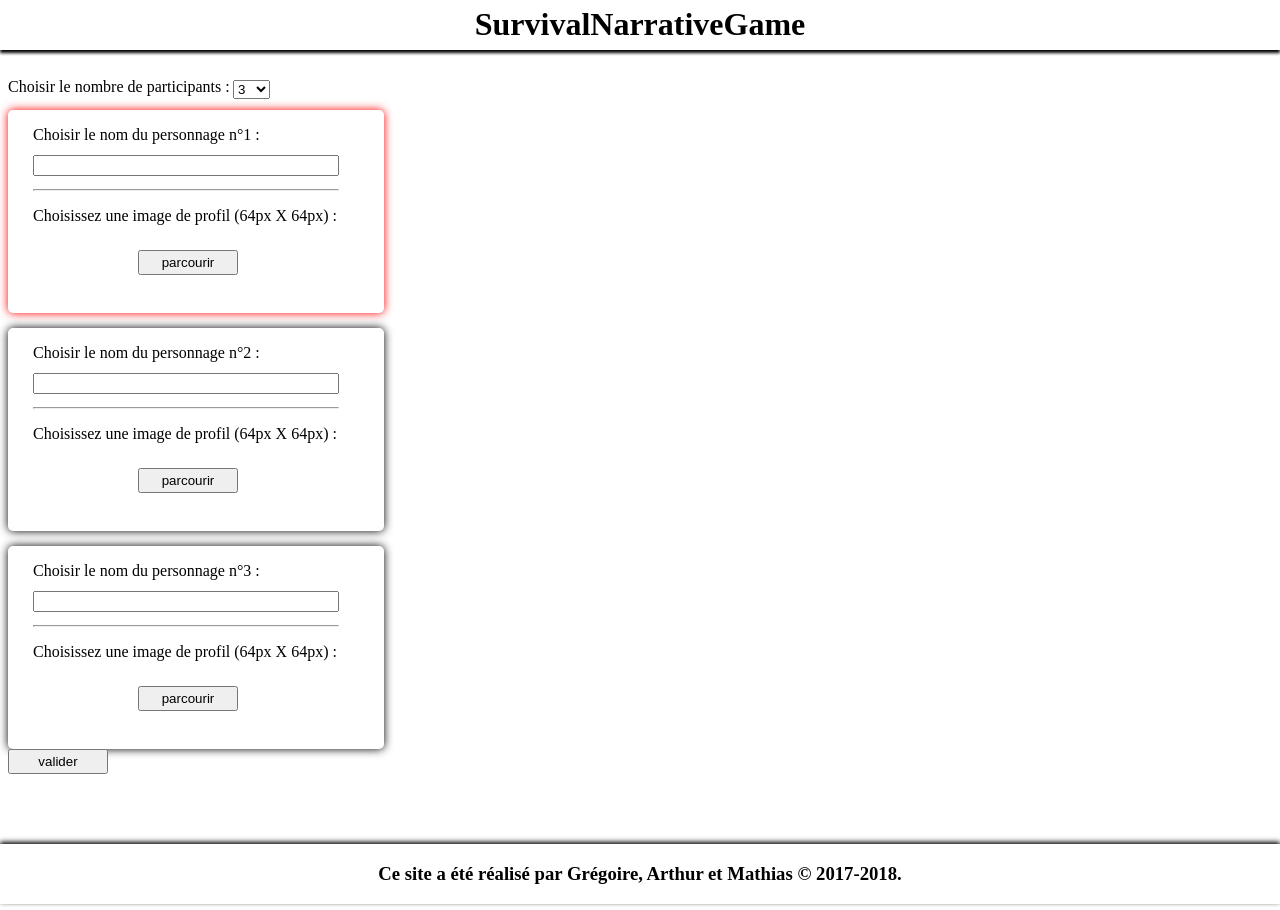
<file: index.html>
<!DOCTYPE html>
<html>
<head>
	<meta http-equiv="Content-Type" content="text/html" charset="utf-8" />
	<link rel="stylesheet" href="styles/style.css"/>
	<script src="https://cdn.logrocket.io/LogRocket.min.js" crossorigin="anonymous"></script>
	<script type="text/javascript" src="js/LogRocketInit.js"></script>
	<script type="text/javascript" src="js/jquery-3.2.1.js"></script>
	<script type="text/javascript" src="js/EventListener.js"></script>
	<script type="text/javascript" src="js/functions.js"></script>
	<script type="text/javascript" src="js/index.js"></script>
	
	<title>SurvivalNarrativeGame | Accueil</title> 
</head>
<body>
	<header>
			<h1 id="headertitle">SurvivalNarrativeGame</h1> 
			<nav>
				<ul>
				</ul>
			</nav>
		</header>
				<footer>
			<center><h3 id="footertext">Ce site a été réalisé par Grégoire, Arthur et Mathias © 2017-2018.</h3></center>
		</footer>
		<select id="participantchoice">
		</select>
		<div id="participantselection"></div>
		<input type="file" id="openfiledialog">
</body>
</html>
</file>
<file: styles/style.css>
#headertitle {
  text-align: center;
  position: relative;
  z-index: 0;
  top: -15px;
}
header {
  top: 0;
  left: 0;
  width: 100%;
  height: 50px;
  position: absolute;
  background-color:white;
  box-shadow: 0 3px 3px;
}
footer {
  position: absolute;
  top: 93.8%;
  left: 0;
  width: 100%;
  background-color: white;
  box-shadow: 0 -2px 5px;
}
#participantchoice{
  position: absolute;
  top: 80px;
  left: 233px;
}
#participantchoiceparagraph{
  position: absolute;
  top: 62px;
}
#participantselection{
  display: flex;
  flex-direction: column;
  flex-wrap: wrap;
  align-items: flex-start;
  flex-basis: 50%;
  position: absolute;
  top: 110px;
  height:800px;
  width: 400px;
}
#textdivparticipant1{
  box-shadow: 0px 0px 10px red;
}
.textdivgroup {
  padding-right: 70px;
  box-shadow: 0px 0px 10px black;
  border-radius: 5px;
  margin-right: 10px;
}
.buttonfiledialoggroup{
  height: 25px;
  width: 100px;
  position: relative;
  top: -38px;
  left: +130px;
}
.canvasgroup
{
  position:relative;
  left: +200px;
  top: -10px;
}
#submitbutton
{
  height: 25px;
  width: 100px; 
}
.spacegroup
{
  height: 15px;
}
.separatorgroup
{
  position: relative;
  left: +25px;
}
.persoparagraphgroup
{
  position: relative;
  left: +25px;
}
.persogroup
{
  position: relative;
  left: +25px;
  top: -5px;
  width: 298.4px;
}
.paragraphfiledialoggroup
{
  position: relative;
  left: +25px;
}
#divplayers
{
text-align: center;
color: white;
position:absolute;
top: calc(50% - 77.5px);
left: calc(50% - 200px);
border-width: 3px;
border-color: white;
border-style: solid;
border-radius: 30px;
width: 400px;
  font-size: 1.5rem;
}
#backgroundplayers
{
  position:absolute;
  top: 0px;
  left: 0px;
  z-index: -1;
  height: 100%;
  width: 100%;
}
#imgpack1
{
  width: 10%;
  position: absolute;
  top: initial;
  left: 25%;
  border: 4px solid;
  border-color: white;
}
#imgpack2
{
  width: 10%;
  position: absolute;
  top: initial;
  left: 65%;
  border: 4px solid;
  border-color: white;
}
#submitpackbutton
{
  position:absolute;
  width: 150px;
  font-size: 1.1rem;
  left: calc(50% - 75px);
  top: initial;
  color: grey;
}
#inputGPS
{
  width: 15%;
  position: absolute;
  top: initial;
  left: calc(50% - 7.5%);
  border-radius: 5px;
  
}
#GPSButton
{
  width: 15%;
  position: absolute;
  top: initial;
  left: calc(50% - 7.5%);
  color: grey;

}
#inputDirection
{
  width: 15%;
  position: absolute;
  top: initial;
  left: calc(50% - 7.5%);
  border-radius: 5px;
  
}
#DirectionButton
{
  width: 15%;
  position: absolute;
  top: initial;
  left: calc(50% - 7.5%);
  color: grey;

}
</file>
